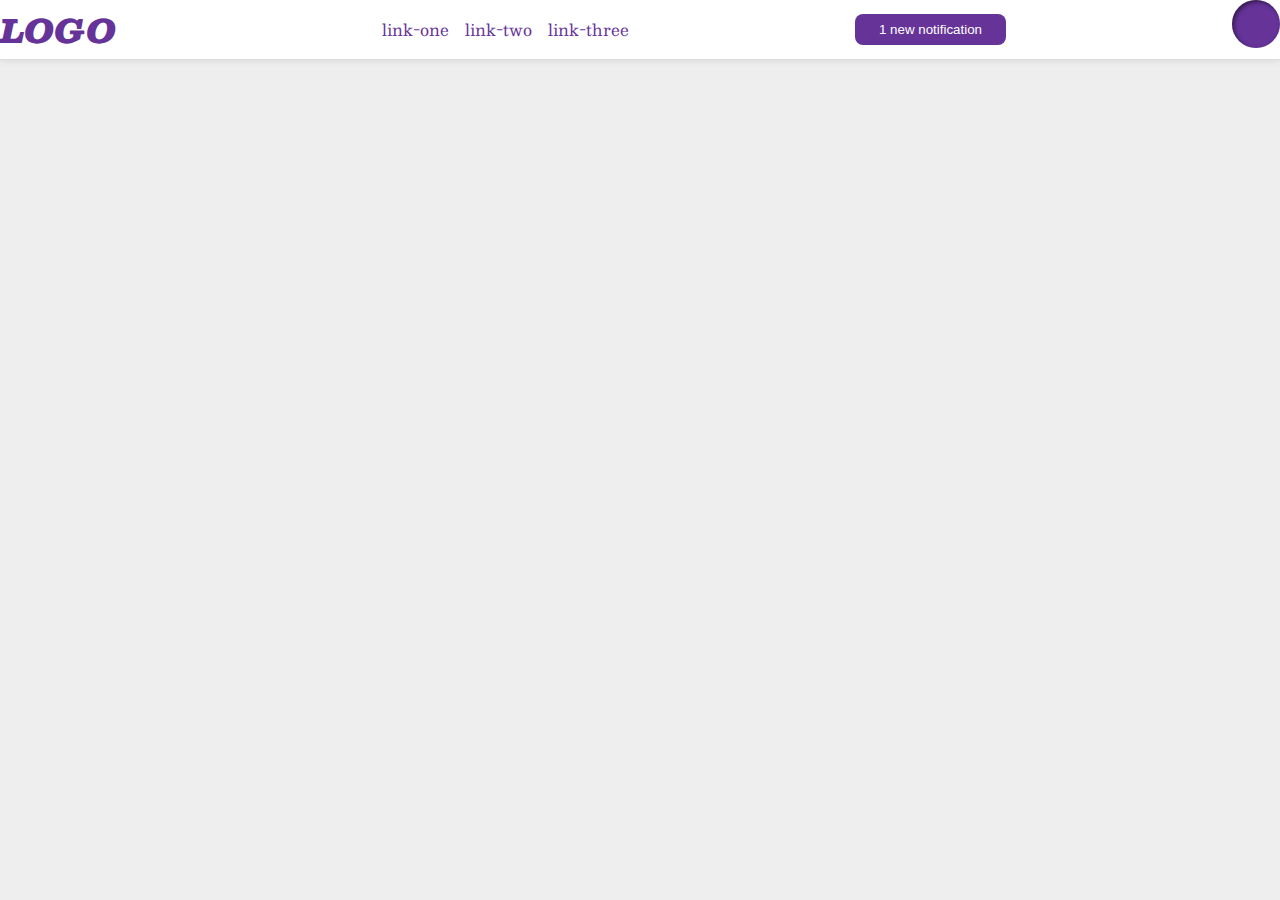
<file: foundations/flex/03-flex-header-2/index.html>
<!DOCTYPE html>
<html lang="en">
  <head>
    <meta charset="UTF-8">
    <meta http-equiv="X-UA-Compatible" content="IE=edge">
    <meta name="viewport" content="width=device-width, initial-scale=1.0">
    <title>Flex Header 2</title>
    <link rel="stylesheet" href="style.css">
  </head>
  <body>
    <div class="header">
      <div class="left">
      <div class="logo">
        LOGO
      </div>
      </div>
      <ul class="links">
        <li><a href="https://google.com">link-one</a></li>
        <li><a href="https://google.com">link-two</a></li>
        <li><a href="https://google.com">link-three</a></li>
      </ul>
      <div class="right">
      <button class="notifications">
        1 new notification
      </button>
      </div>
      <div class="profile-image"></div>
    </div>
  </body>
</html>
</file>
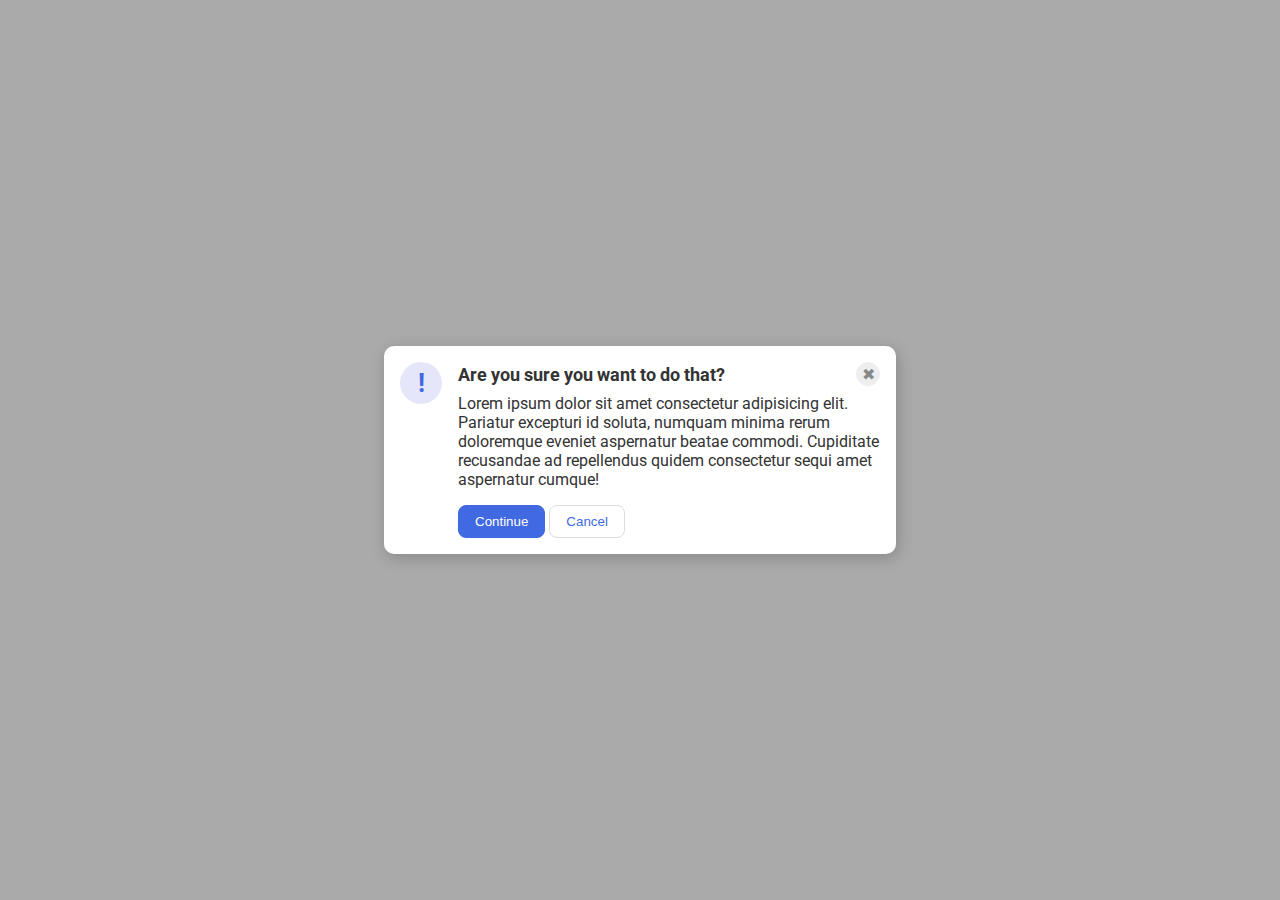
<file: foundations/flex/05-flex-modal/index.html>
<!DOCTYPE html>
<html lang="en">
  <head>
    <meta charset="UTF-8">
    <meta http-equiv="X-UA-Compatible" content="IE=edge">
    <meta name="viewport" content="width=device-width, initial-scale=1.0">
    <link rel="stylesheet" href="style.css">
    <title>Modal</title>
  </head>
  <body>
    <div class="modal">
      <div class="icon">!</div>
      <div class="container">
      <div class="header">Are you sure you want to do that?
      <button class="close-button">✖</button>
      </div>
      <div class="text">Lorem ipsum dolor sit amet consectetur adipisicing elit. Pariatur excepturi id soluta, numquam minima rerum doloremque eveniet aspernatur beatae commodi. Cupiditate recusandae ad repellendus quidem consectetur sequi amet aspernatur cumque!</div>
      <button class="continue">Continue</button>
      <button class="cancel">Cancel</button>
      </div>
    </div>
  </body>
</html>
</file>
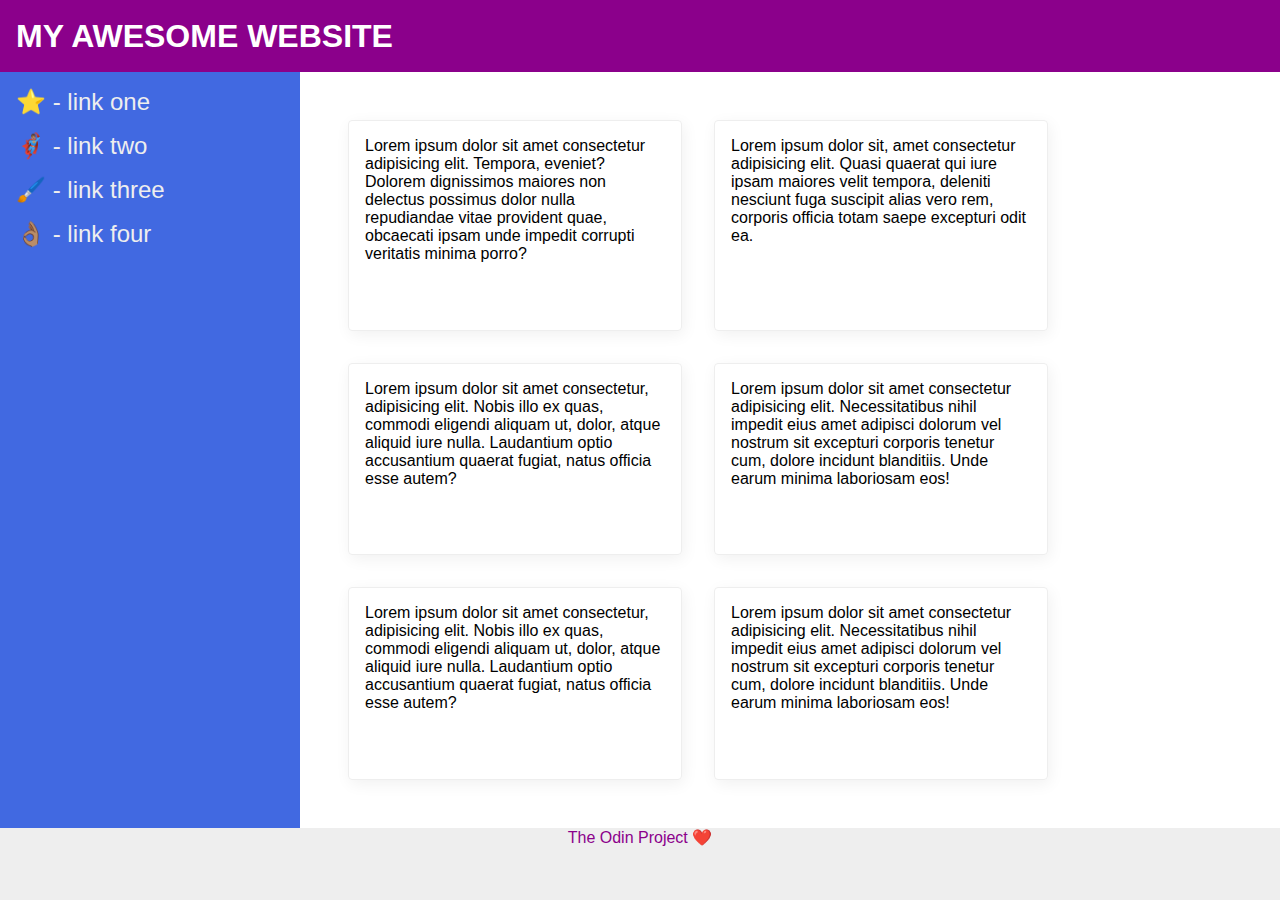
<file: foundations/flex/07-flex-layout-2/index.html>
<!DOCTYPE html>
<html lang="en">
  <head>
    <meta charset="UTF-8">
    <meta http-equiv="X-UA-Compatible" content="IE=edge">
    <meta name="viewport" content="width=device-width, initial-scale=1.0">
    <title>The Holy Grail</title>
    <link rel="stylesheet" href="style.css">
  </head>
  <body>
    <div class="header">
      MY AWESOME WEBSITE
    </div>
    <div class="body">
      <div class="sidebar">
        <ul>
          <li><a href="#">⭐ - link one</a></li>
          <li><a href="#">🦸🏽‍♂️ - link two</a></li>
          <li><a href="#">🖌️ - link three</a></li>
          <li><a href="#">👌🏽 - link four</a></li>
        </ul>
      </div>
      <div class="container">
        <div class="card">Lorem ipsum dolor sit amet consectetur adipisicing elit. Tempora, eveniet? Dolorem dignissimos maiores non delectus possimus dolor nulla repudiandae vitae provident quae, obcaecati ipsam unde impedit corrupti veritatis minima porro?</div>
        <div class="card">Lorem ipsum dolor sit, amet consectetur adipisicing elit. Quasi quaerat qui iure ipsam maiores velit tempora, deleniti nesciunt fuga suscipit alias vero rem, corporis officia totam saepe excepturi odit ea.</div>
        <div class="card">Lorem ipsum dolor sit amet consectetur, adipisicing elit. Nobis illo ex quas, commodi eligendi aliquam ut, dolor, atque aliquid iure nulla. Laudantium optio accusantium quaerat fugiat, natus officia esse autem?</div>
        <div class="card">Lorem ipsum dolor sit amet consectetur adipisicing elit. Necessitatibus nihil impedit eius amet adipisci dolorum vel nostrum sit excepturi corporis tenetur cum, dolore incidunt blanditiis. Unde earum minima laboriosam eos!</div>
        <div class="card">Lorem ipsum dolor sit amet consectetur, adipisicing elit. Nobis illo ex quas, commodi eligendi aliquam ut, dolor, atque aliquid iure nulla. Laudantium optio accusantium quaerat fugiat, natus officia esse autem?</div>
        <div class="card">Lorem ipsum dolor sit amet consectetur adipisicing elit. Necessitatibus nihil impedit eius amet adipisci dolorum vel nostrum sit excepturi corporis tenetur cum, dolore incidunt blanditiis. Unde earum minima laboriosam eos!</div>
      </div>
    </div>
    <div class="footer">
      The Odin Project ❤️
    </div>
  </body>
</html>
</file>
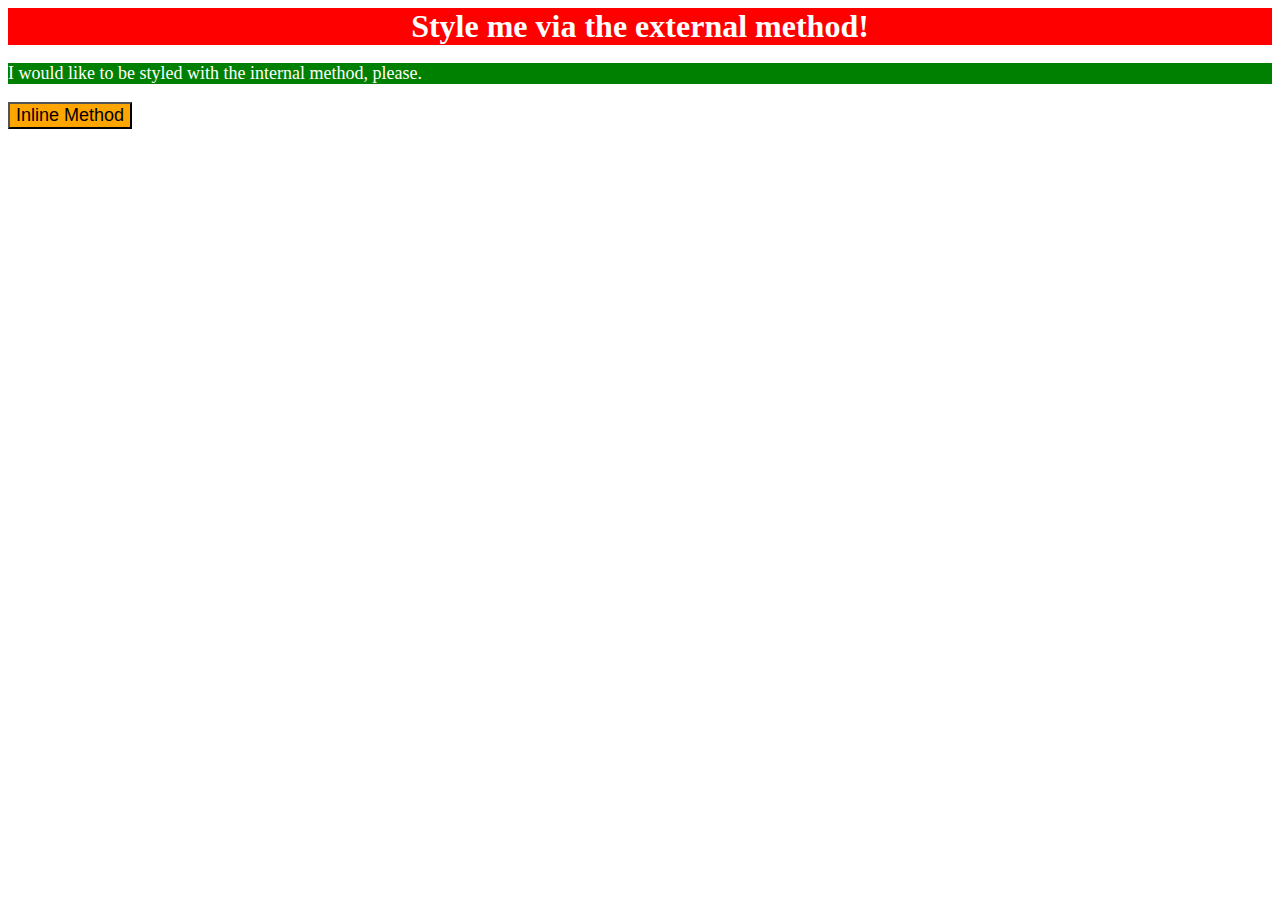
<file: foundations/intro-to-css/01-css-methods/index.html>
<!DOCTYPE html>
<html lang="en">
  <head>
    <link rel="stylesheet" href="styles.css">
    <meta charset="UTF-8">
    <meta http-equiv="X-UA-Compatible" content="IE=edge">
    <meta name="viewport" content="width=device-width, initial-scale=1.0">
    <title>Methods for Adding CSS</title>
    <style>
      p {
        background-color: green;
        color: white;
        font-size: 18px;
      }
    </style>
  </head>
  <body>
    <div>Style me via the external method!</div>
    <p>I would like to be styled with the internal method, please.</p>
    <button style="background-color: orange; font-size: 18px;">Inline Method</button>
  </body>
</html>
</file>
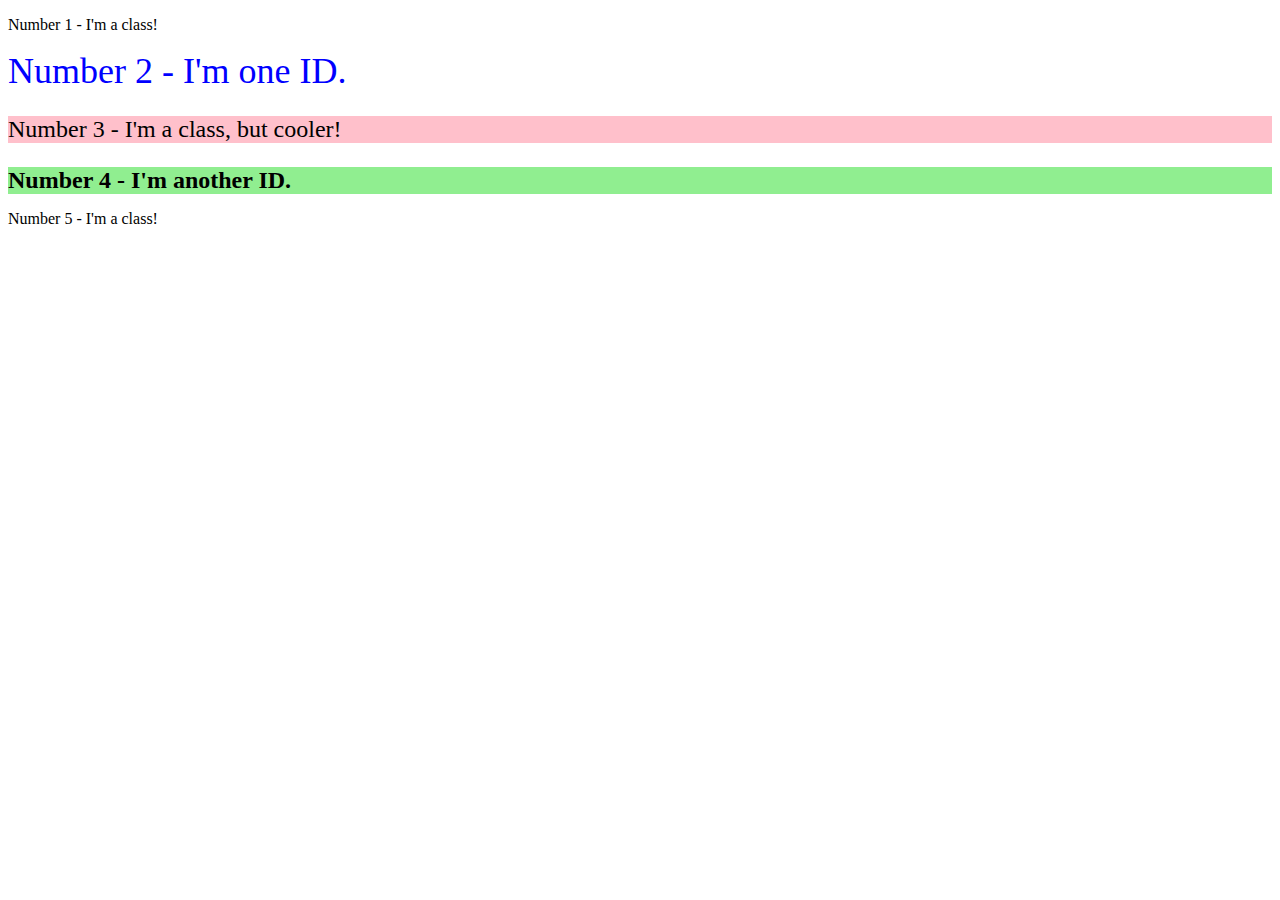
<file: foundations/intro-to-css/02-class-id-selectors/index.html>
<!DOCTYPE html>
<html lang="en">
  <head>
    <meta charset="UTF-8">
    <meta http-equiv="X-UA-Compatible" content="IE=edge">
    <meta name="viewport" content="width=device-width, initial-scale=1.0">
    <title>Class and ID Selectors</title>
    <link rel="stylesheet" href="style.css">
  </head>
  <body>
    <p class="odd">Number 1 - I'm a class!</p>
    <div id="second">Number 2 - I'm one ID.</div>
    <p class="odd third">Number 3 - I'm a class, but cooler!</p>
    <div id="fourth">Number 4 - I'm another ID.</div>
    <p class="odd">Number 5 - I'm a class!</p>
  </body>
</html>
</file>
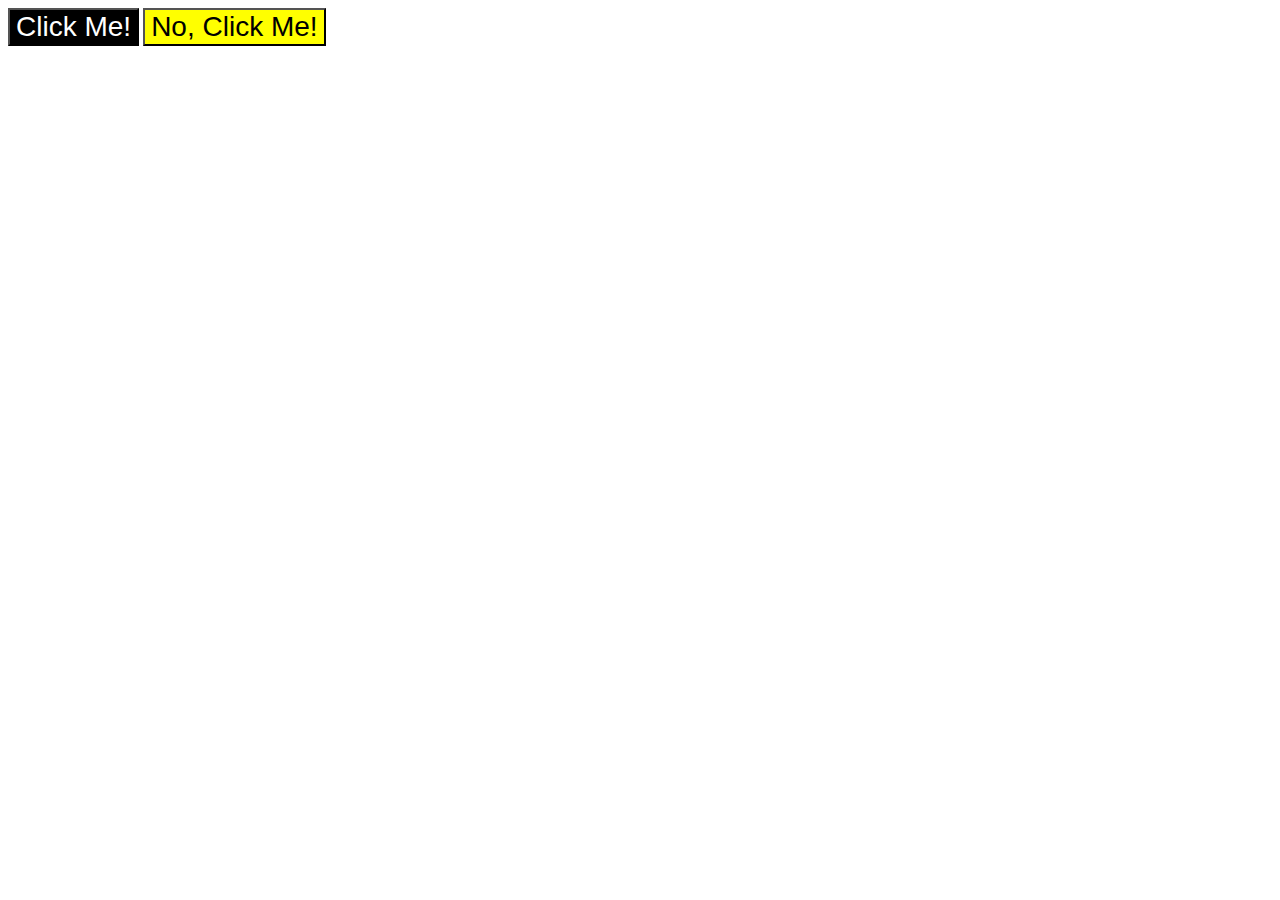
<file: foundations/intro-to-css/03-grouping-selectors/index.html>
<!DOCTYPE html>
<html lang="en">
  <head>
    <meta charset="UTF-8">
    <meta http-equiv="X-UA-Compatible" content="IE=edge">
    <meta name="viewport" content="width=device-width, initial-scale=1.0">
    <title>Grouping Selectors</title>
    <link rel="stylesheet" href="style.css">
  </head>
  <body>
    <button class="first">Click Me!</button>
    <button class="second">No, Click Me!</button>
  </body>
</html>
</file>
<file: foundations/flex/03-flex-header-2/style.css>
/* this is some magical font-importing.  
you'll learn about it later. */
@import url('https://fonts.googleapis.com/css2?family=Besley:ital,wght@0,400;1,900&display=swap');

body {
  margin: 0;
  background: #eee;
  font-family: Besley, serif;
}

.header {
  background: white;
  border-bottom: 1px solid #ddd;
  box-shadow: 0 0 8px rgba(0,0,0,.1);
  display: flex;
  justify-content: space-between;
}

.profile-image {
  background: rebeccapurple;
  box-shadow: inset 2px 2px 4px rgba(0,0,0,.5);
  border-radius: 50%;
  width: 48px;
  height: 48px;
}

.logo {
  color: rebeccapurple;
  font-size: 32px;
  font-weight: 900;
  font-style: italic;
}

button {
  border: none;
  border-radius: 8px;
  background: rebeccapurple;
  color: white;
  padding: 8px 24px;
}

a {
  /* this removes the line under our links */
  text-decoration: none;
  color: rebeccapurple;
}

ul {
  list-style-type: none;
  display: flex;
  gap: 16px;
}
.left,
.right {
  display: flex;
  align-items: center;
  gap: 16px; 
}
</file>
<file: foundations/flex/05-flex-modal/style.css>
@import url('https://fonts.googleapis.com/css2?family=Roboto:wght@400;700&display=swap');

html, body {
  height: 100%;
}

body {
  font-family: Roboto, sans-serif;
  margin: 0;
  background: #aaa;
  color: #333;
  /* I'll give you this one for free lol */
  display: flex;
  align-items: center;
  justify-content: center;
}

.modal {
  background: white;
  width: 480px;
  border-radius: 10px;
  box-shadow: 2px 4px 16px rgba(0,0,0,.2);
  display: flex;
  gap: 16px; 
  padding: 16px;
}

.icon {
  color: royalblue;
  font-size: 26px;
  font-weight: 700;
  background: lavender;
  width: 42px;
  height: 42px;
  border-radius: 50%;
  display: flex;
  align-items: center;
  justify-content: center;
  flex-shrink: 0;
}

.close-button {
  background: #eee;
  border-radius: 50%;
  color: #888;
  font-weight: 400;
  font-size: 16px;
  height: 24px;
  width: 24px;
  display: flex;
  align-items: center;
  justify-content: center;
  border: 1px solid #eee;
  padding: 0;
}

button {
  cursor: pointer;
  padding: 8px 16px;
  border-radius: 8px;
}

button.continue {
  background: royalblue;
  border: 1px solid royalblue;
  color: white;
}

button.cancel {
  background: white;
  border: 1px solid #ddd;
  color: royalblue;
}

.header {
  font-weight: 700;
  font-size: 18px;
  margin-bottom: 8px;
  display: flex;
  align-items: center;
  justify-content: space-between;
}

.text {
  margin-bottom: 16px;
}
</file>
<file: foundations/flex/07-flex-layout-2/style.css>
body {
  font-family: -apple-system, BlinkMacSystemFont, 'Segoe UI', Roboto, Oxygen, Ubuntu, Cantarell, 'Open Sans', 'Helvetica Neue', sans-serif;
  margin: 0;
  min-height: 100vh;
}

.header {
  height: 72px;
  background: darkmagenta;
  color: white;
  font-size: 32px;
  font-weight: 900;
  padding: 0 16px;
  display: flex;
  align-items: center;
}

.footer {
  height: 72px;
  background: #eee;
  color: darkmagenta;
  display: flex;
  align-content: center;
  justify-content: center;
}

.sidebar {
  width: 300px;
  background: royalblue;
  box-sizing: border-box;
  text-decoration: none;
  flex-shrink: 0;
  padding: 16px;
}

.card {
  border: 1px solid #eee;
  box-shadow: 2px 4px 16px rgba(0,0,0,.06);
  border-radius: 4px;
  padding: 16px;
  width: 300px;

}
ul {
  list-style-type: none;
  padding: 0;
  margin: 0;
}
a { 
  color: #eee;
  text-decoration: none;
  font-size: 24px;
}

.container {
  display: flex;
  flex-wrap: wrap;
  padding: 48px;
  gap: 32px;
}

body {
  display: flex;
  flex-direction: column;
}
.body {
  display: flex;
  flex: 1;
}

li {
   margin-bottom: 16px;
}
</file>
<file: foundations/intro-to-css/01-css-methods/styles.css>
div {
    background: red;
    color: white;
    font-size: 32px;
    text-align: center;
    font-weight: bold;
}
</file>
<file: foundations/intro-to-css/02-class-id-selectors/style.css>
.first,
.third,
.fifth {
    background-color: pink;
    font-family: Verdana, Dejavu Sans, Sans-serif, ;
}

#second {
    color: blue;
    font-size: 36px;
}

.third {
    font-size: 24px;
}
#fourth {
    background-color: lightgreen;
    font-size: 24px;
    font-weight: bold;
}
</file>
<file: foundations/intro-to-css/03-grouping-selectors/style.css>
.first,
.second {
    font-size: 28px;
    font-family: Helvetica, 'Times New Roman', sans-serif;
}

.first {
    background: black;
    color: white;
}

.second {
    background: yellow;
}
</file>
